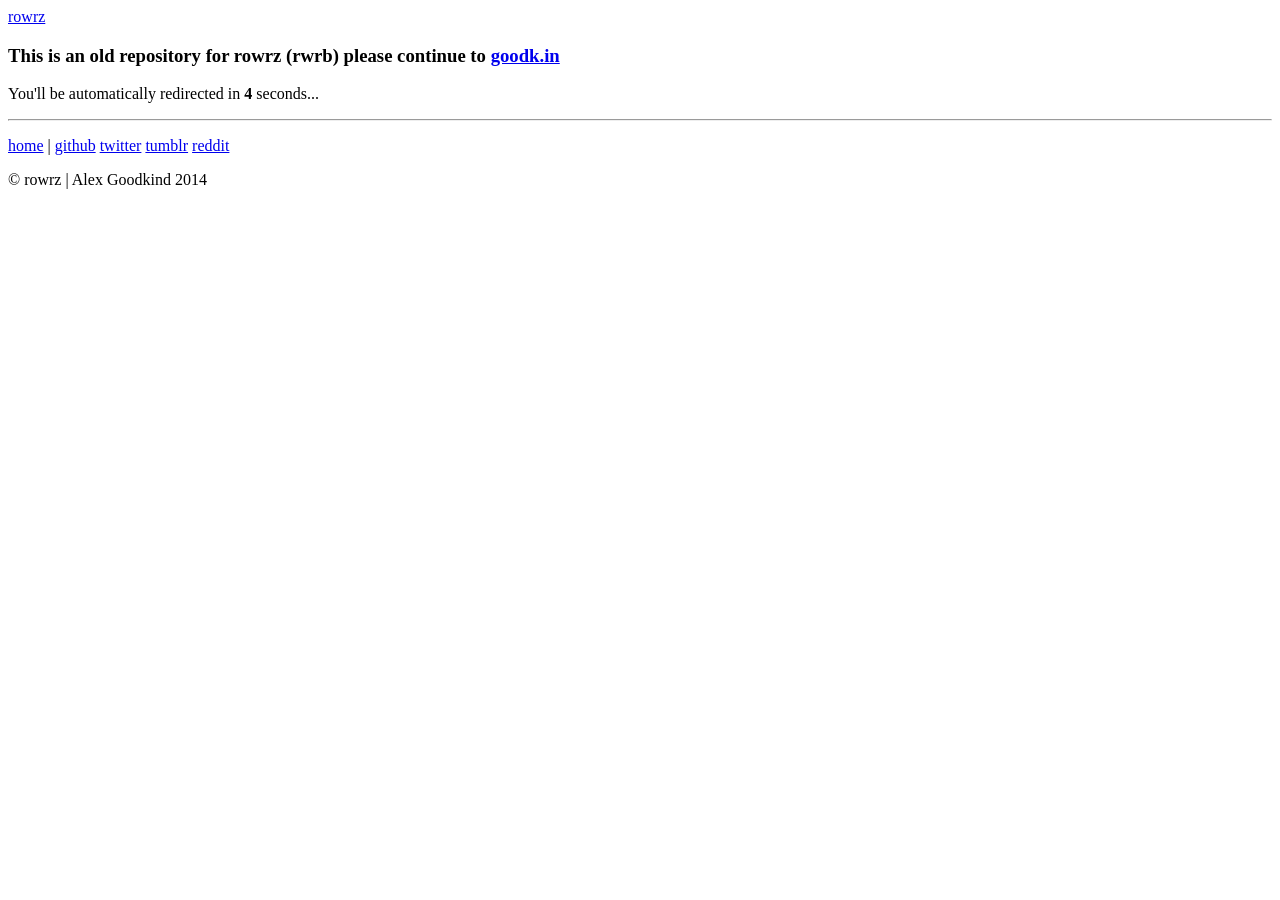
<file: index.html>
<!DOCTYPE html>
<html>
  <head>
        <meta http-equiv="refresh" content="5; url=http://goodk.in">
    
    <script type="text/javascript">
       window.google_analytics_uacct = "UA-37440236-6";
    </script>
    <script src="//ajax.googleapis.com/ajax/libs/jquery/1.11.0/jquery.min.js"></script>
    <script src="http://goodk.in/assets/if-mobile.js"></script>
    <meta charset="utf-8">
    <meta http-equiv="X-UA-Compatible" content="IE=edge,chrome=1">
    <title>rowrz </title>
    <meta name="viewport" content="width=device-width">
    <meta name="description" content="a small blog that should churn a lot">
    <link rel="stylesheet" href="http://goodk.in/assets/main.css">
  </head>
  <body>
    <div class="container">
      <div class="site">
        <div class="header">
          <a class="blog_title" href="/">
          rowrz
          </a>
        </div>
       <div class="home">
       	<div class="content">
          <h3>This is an old repository for rowrz (rwrb) please continue to <a href="http://goodk.in/">goodk.in</a></h1>
          <p>You'll be automatically redirected in <b><span id="count">5</span></b> seconds...</p>
          
          <script type="text/javascript">
    
            window.onload = function(){
                (function(){
                  var counter = 5;
                
                  setInterval(function() {
                    counter--;
                    if (counter >= 0) {
                      span = document.getElementById("count");
                      span.innerHTML = counter;
                    }
                    // Display 'counter' wherever you want to display it.
                    if (counter === 0) {
                        clearInterval(counter);
                    }
                
                  }, 1000);
                
                })();
            }
           </script>


  </div>
  	<hr />
       </div>
        <div class="footer">
          <div class="contact">
            <p>
              <a class="social" href="http://goodk.in">home</a>
              |
              
	          <a class="social" href="http://github.com/rowrz">github</a>
			  
	          <a class="social" href="http://twitter.com/rowrz">twitter</a>
			  
	          <a class="social" href="http://rowrz.com">tumblr</a>
			  
	          <a class="social" href="http://www.reddit.com/user/rowrz/">reddit</a>
			  
			  <div class="copyright">
				  &copy; rowrz | Alex Goodkind 2014
			  </div>
            </p>
          </div>
        </div>
      </div>
   </div> <!-- /container -->
    <div id="ga">
  	<script type="text/javascript">

  		var _gaq = _gaq || [];
  		_gaq.push(['_setAccount', 'UA-37440236-6']);
		 _gaq.push(['_setDomainName', 'goodk.in']);
  		_gaq.push(['_trackPageview']);

  		(function() {
		 var ga = document.createElement('script'); ga.type = 'text/javascript'; ga.async = true;
    		ga.src = ('https:' == document.location.protocol ? 'https://' : 'http://') + 'stats.g.doubleclick.net/dc.js';
    		var s = document.getElementsByTagName('script')[0]; s.parentNode.insertBefore(ga, s);
  		})();

	</script>
    </div>
   <br />
  </body>
</html>
</file>
